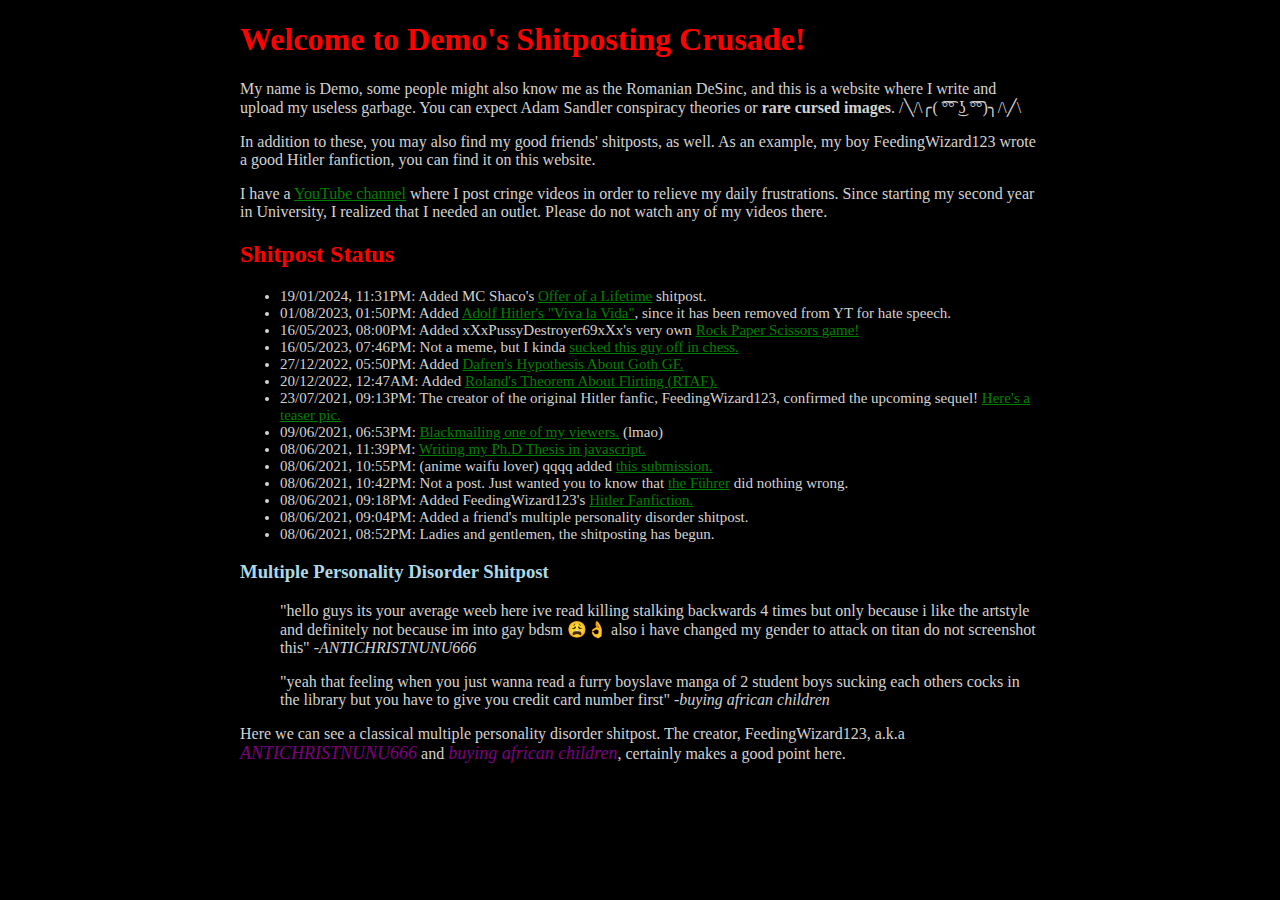
<file: index.html>
<!DOCTYPE html>

<html lang="en">

    <head>

        <title>Demo's Shitposting Crusade</title>
        <link rel='stylesheet' type='text/css' href="style.css">
        <link rel="icon" type="image/x-icon" href="/pix/favicon.png">
        <meta charset="utf-8">

        <style type="text/css">
        <!--
         .tab { margin-left: 40px; }
        -->
        </style>

    </head>

    <body>

        <h1>Welcome to Demo's Shitposting Crusade!</h1>

        <p>My name is Demo, some people might also know me as the Romanian DeSinc, and this is a website where I write and upload my useless garbage. You can expect Adam Sandler conspiracy theories or <b>rare cursed images</b>. /╲/\╭( ͡°͡° ͜ʖ ͡°͡°)╮/\╱\</p>

        <p>In addition to these, you may also find my good friends' shitposts, as well. As an example, my boy FeedingWizard123 wrote a good Hitler fanfiction, you can find it on this website.</p>

        <p>I have a <a href="https://www.youtube.com/channel/UCdFVc8tTYsZQhx5FZzvNQbA">YouTube channel</a> where I post cringe videos in order to relieve my daily frustrations. Since starting my second year in University, I realized that I needed an outlet. Please do not watch any of my videos there.</p>

        <h2>Shitpost Status</h2>

        <ul>
            <li>19/01/2024, 11:31PM: Added MC Shaco's <a href="sub/car_shitpost.html">Offer of a Lifetime</a> shitpost.</li>
            <li>01/08/2023, 01:50PM: Added <a href="vid/viva_la_adolf.mp4">Adolf Hitler's "Viva la Vida"</a>, since it has been removed from YT for hate speech.</li>
            <li>16/05/2023, 08:00PM: Added xXxPussyDestroyer69xXx's very own <a href="sub/rock_paper_scissors/rock_paper_scissors.html">Rock Paper Scissors game!</a></li>
            <li>16/05/2023, 07:46PM: Not a meme, but I kinda <a href="sub/perfect_chess.html">sucked this guy off in chess.</a></li>
            <li>27/12/2022, 05:50PM: Added <a href="sub/goth_gf_myth.html">Dafren's Hypothesis About Goth GF.</a></li>
            <li>20/12/2022, 12:47AM: Added <a href="sub/rtaf.html">Roland's Theorem About Flirting (RTAF).</a></li>
            <li>23/07/2021, 09:13PM: The creator of the original Hitler fanfic, FeedingWizard123, confirmed the upcoming sequel! <a href="pix/hitler_nein.jpg">Here's a teaser pic.</a></li>
            <li>09/06/2021, 06:53PM: <a href="sub/blackmail.html">Blackmailing one of my viewers.</a> (lmao)</li>
            <li>08/06/2021, 11:39PM: <a href="https://www.youtube.com/watch?v=lJwnii5m6q4">Writing my Ph.D Thesis in javascript.</a></li>
            <li>08/06/2021, 10:55PM: (anime waifu lover) qqqq added <a href="pix/weak_fear_strong.jpg">this submission.</a></li>
            <li>08/06/2021, 10:42PM: Not a post. Just wanted you to know that <a href="pix/peep_the_fade.png">the Führer</a> did nothing wrong.</li>
            <li>08/06/2021, 09:18PM: Added FeedingWizard123's <a href="sub/hitler_fanfic.html">Hitler Fanfiction.</a></li>
            <li>08/06/2021, 09:04PM: Added a friend's multiple personality disorder shitpost.</li>
            <li>08/06/2021, 08:52PM: Ladies and gentlemen, the shitposting has begun.</li>
        </ul>

        <h3>Multiple Personality Disorder Shitpost</h3>

        <p class="tab">"hello guys its your average weeb here ive read killing stalking backwards 4 times but only because i like the artstyle and definitely not because im into gay bdsm 😩👌 also i have changed my gender to attack on titan do not screenshot this" -<i>ANTICHRISTNUNU666</i></p>

        <p class="tab">"yeah that feeling when you just wanna read a furry boyslave manga of 2 student boys sucking each others cocks in the library but you have to give you credit card number first" -<i>buying african children</i></p>

        <p>Here we can see a classical multiple personality disorder shitpost. The creator, FeedingWizard123, a.k.a <em>ANTICHRISTNUNU666</em> and <em>buying african children</em>, certainly makes a good point here.</p>

    </body>

</html>
</file>
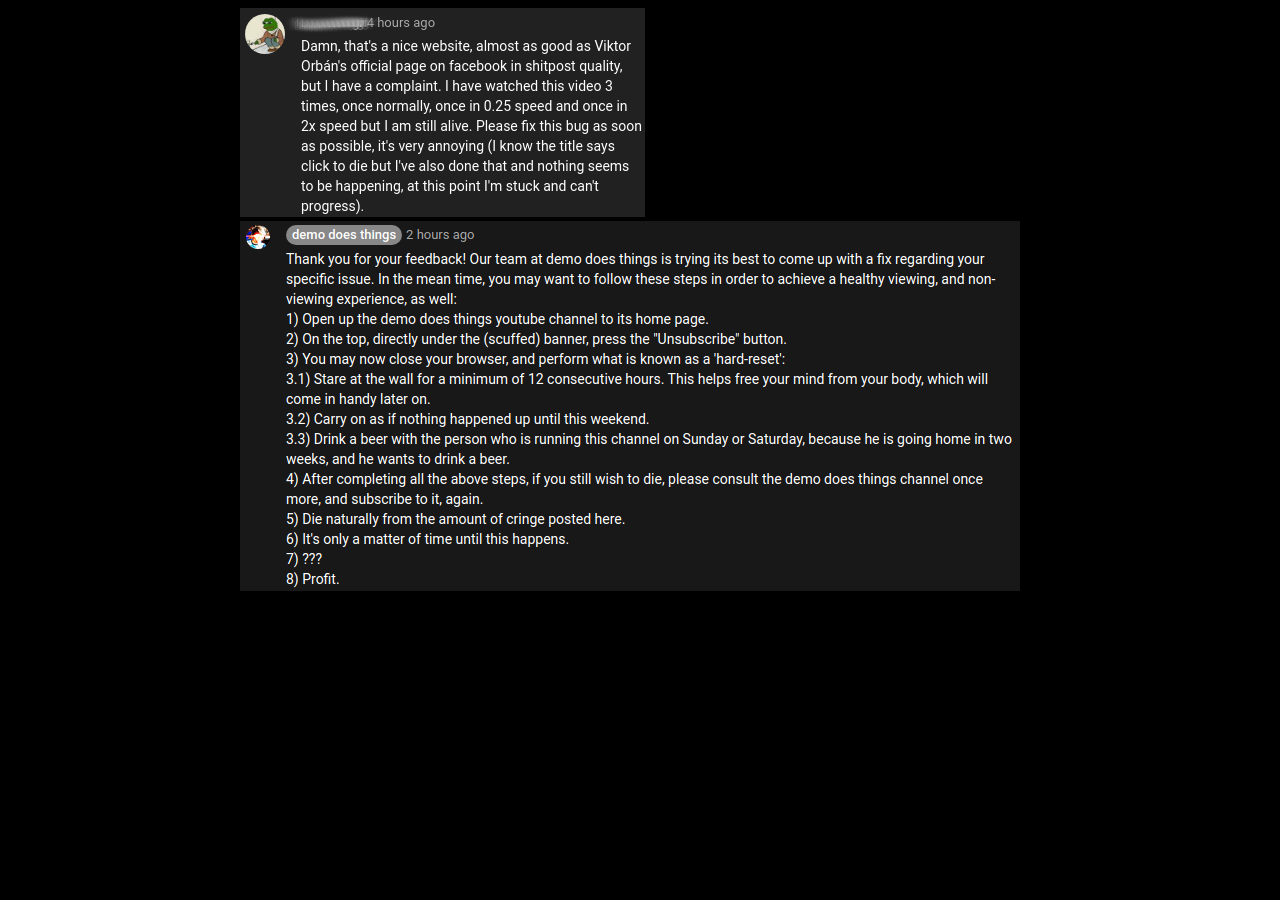
<file: blackmail.html>
<!DOCTYPE html>

<html lang="en">

    <head>

        <title>Demo's Shitposting Crusade</title>
        <link rel='stylesheet' type='text/css' href="style.css">
        <meta charset="utf-8">

        <style type="text/css">
        <!--
         .tab { margin-left: 40px; }
        -->
        </style>

    </head>

    <body>

        <img src="pix/comment.png">

        <img src="pix/comment_reply.png">

    </body>

</html>
</file>
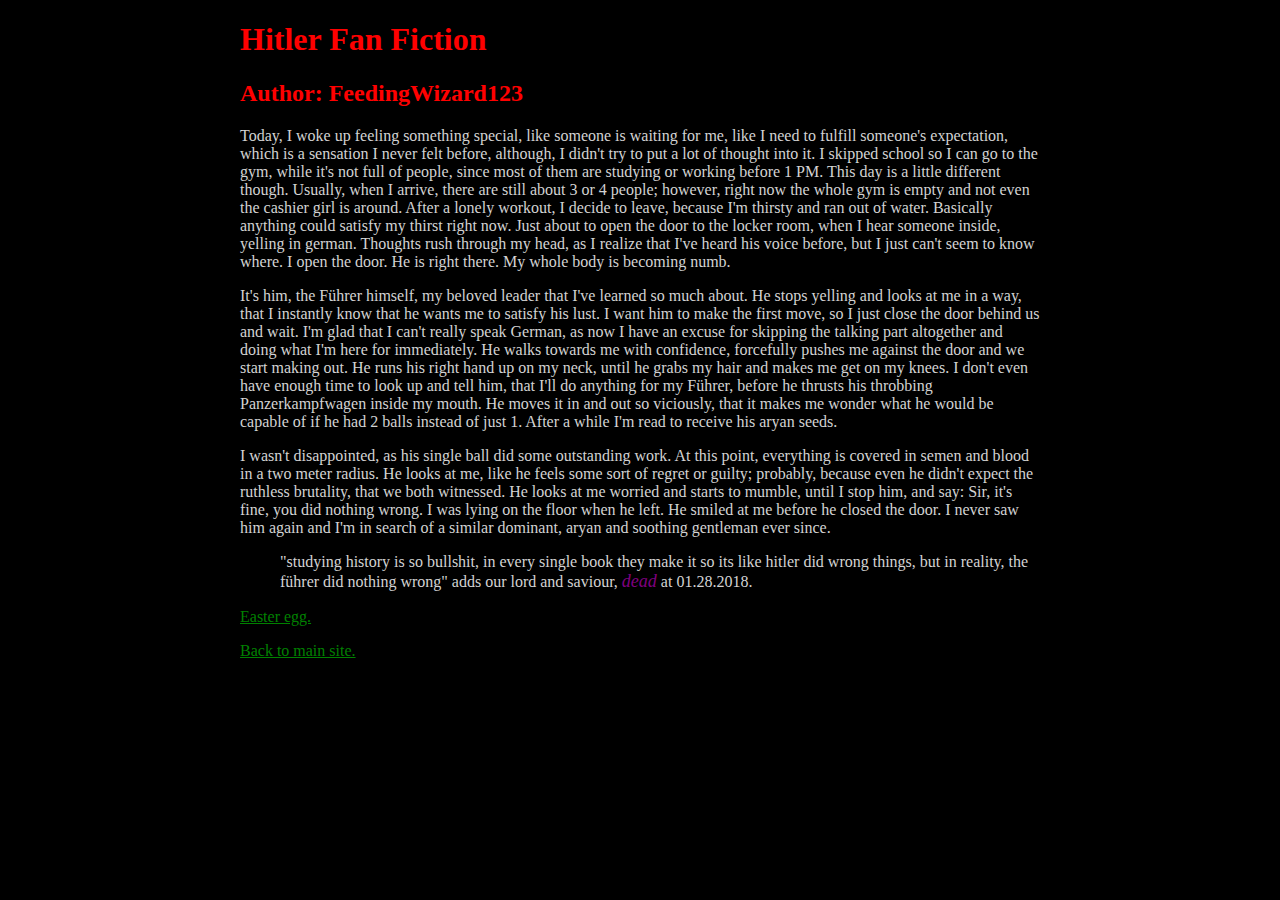
<file: hitler_fanfic.html>
<!DOCTYPE html>

<html lang="en">

    <head>

        <title>Demo's Shitposting Crusade</title>
        <link rel='stylesheet' type='text/css' href="style.css">
        <meta charset="utf-8">

        <style type="text/css">
        <!--
         .tab { margin-left: 40px; }
        -->
        </style>

    </head>

    <body>

        <h1>Hitler Fan Fiction</h1>

        <h2>Author: FeedingWizard123</h2>

        <p>Today, I woke up feeling something special, like someone is waiting for me, like I need to fulfill someone's expectation, which is a sensation I never felt before, although, I didn't try to put a lot of thought into it. I skipped school so I can go to the gym, while it's not full of people, since most of them are studying or working before 1 PM. This day is a little different though. Usually, when I arrive, there are still about 3 or 4 people; however, right now the whole gym is empty and not even the cashier girl is around. After a lonely workout, I decide to leave, because I'm thirsty and ran out of water. Basically anything could satisfy my thirst right now. Just about to open the door to the locker room, when I hear someone inside, yelling in german. Thoughts rush through my head, as I realize that I've heard his voice before, but I just can't seem to know where. I open the door. He is right there. My whole body is becoming numb.</p>

        <p>It's him, the Führer himself, my beloved leader that I've learned so much about. He stops yelling and looks at me in a way, that I instantly know that he wants me to satisfy his lust. I want him to make the first move, so I just close the door behind us and wait. I'm glad that I can't really speak German, as now I have an excuse for skipping the talking part altogether and doing what I'm here for immediately. He walks towards me with confidence, forcefully pushes me against the door and we start making out. He runs his right hand up on my neck, until he grabs my hair and makes me get on my knees. I don't even have enough time to look up and tell him, that I'll do anything for my Führer, before he thrusts his throbbing Panzerkampfwagen inside my mouth. He moves it in and out so viciously, that it makes me wonder what he would be capable of if he had 2 balls instead of just 1. After a while I'm read to receive his aryan seeds.</p>

        <p>I wasn't disappointed, as his single ball did some outstanding work. At this point, everything is covered in semen and blood in a two meter radius. He looks at me, like he feels some sort of regret or guilty; probably, because even he didn't expect the ruthless brutality, that we both witnessed. He looks at me worried and starts to mumble, until I stop him, and say: Sir, it's fine, you did nothing wrong. I was lying on the floor when he left. He smiled at me before he closed the door. I never saw him again and I'm in search of a similar dominant, aryan and soothing gentleman ever since.</p>

        <p class="tab">"studying history is so bullshit, in every single book they make it so its like hitler did wrong things, but in reality, the führer did nothing wrong" adds our lord and saviour, <em>dead</em> at 01.28.2018.</p>

        <p><a href="pix/easter_egg.jpg">Easter egg.</a></p>

        <p><a href="index.html">Back to main site.</a></p>

    <body>

<html>
</file>
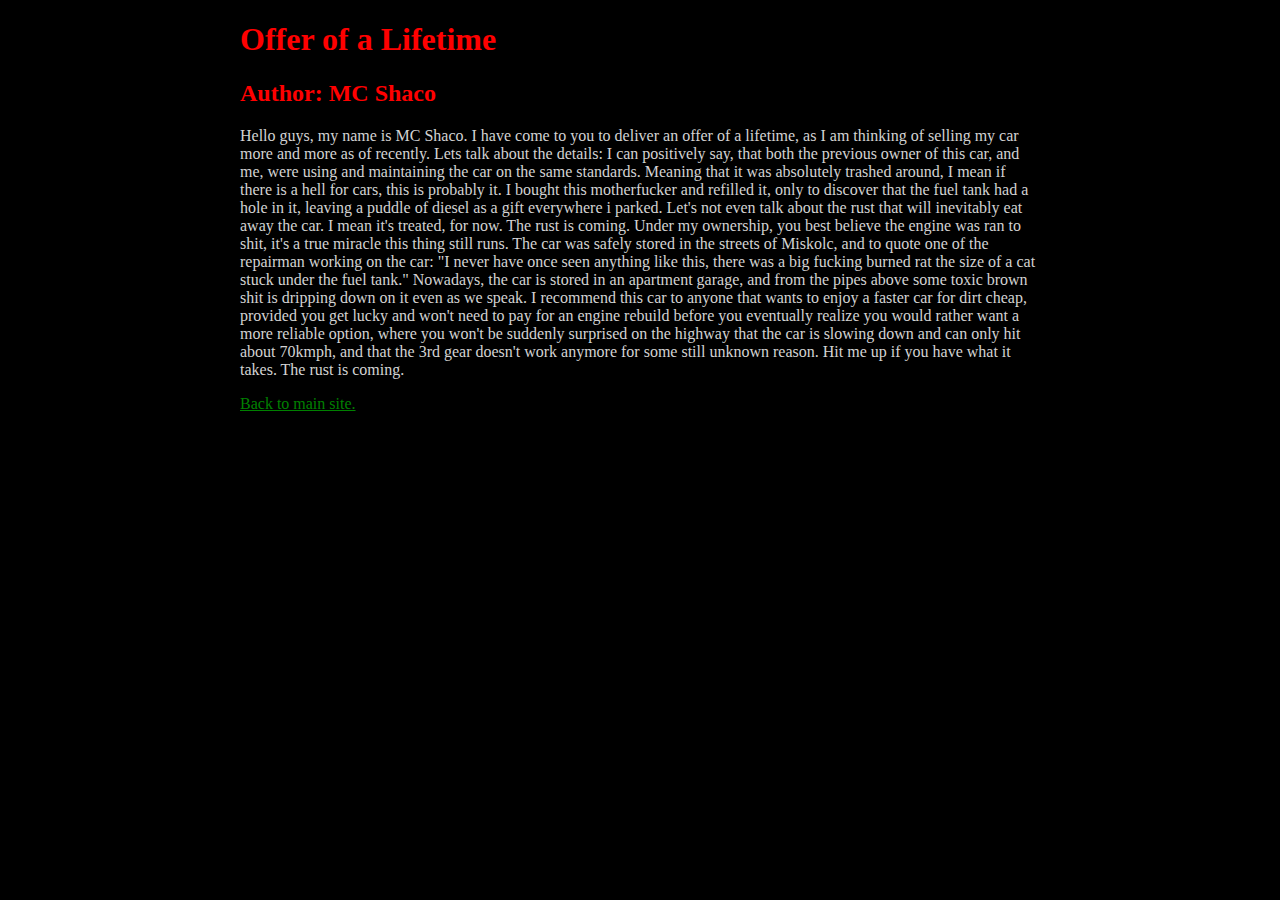
<file: sub/car_shitpost.html>
<!DOCTYPE html>

<html lang="en">

    <head>

        <title>Offer of a Lifetime</title>
        <link rel='stylesheet' type='text/css' href="../style.css">
        <meta charset="utf-8">

        <style type="text/css">
        <!--
         .tab { margin-left: 40px; }
        -->
        </style>

    </head>

    <body>

        <h1>Offer of a Lifetime</h1>

        <h2>Author: MC Shaco</h2>

        <p>Hello guys, my name is MC Shaco. I have come to you to deliver an offer of a lifetime, as I am thinking of selling my car more and more as of recently. Lets talk about the details: I can positively say, that both the previous owner of this car, and me, were using and maintaining the car on the same standards. Meaning that it was absolutely trashed around, I mean if there is a hell for cars, this is probably it. I bought this motherfucker and refilled it, only to discover that the fuel tank had a hole in it, leaving a puddle of diesel as a gift everywhere i parked. Let's not even talk about the rust that will inevitably eat away the car. I mean it's treated, for now. The rust is coming. Under my ownership, you best believe the engine was ran to shit, it's a true miracle this thing still runs. The car was safely stored in the streets of Miskolc, and to quote one of the repairman working on the car: "I never have once seen anything like this, there was a big fucking burned rat the size of a cat stuck under the fuel tank." Nowadays, the car is stored in an apartment garage, and from the pipes above some toxic brown shit is dripping down on it even as we speak. I recommend this car to anyone that wants to enjoy a faster car for dirt cheap, provided you get lucky and won't need to pay for an engine rebuild before you eventually realize you would rather want a more reliable option, where you won't be suddenly surprised on the highway that the car is slowing down and can only hit about 70kmph, and that the 3rd gear doesn't work anymore for some still unknown reason. Hit me up if you have what it takes. The rust is coming.</p>

        <p><a href="../index.html">Back to main site.</a></p>

    <body>

<html>
</file>
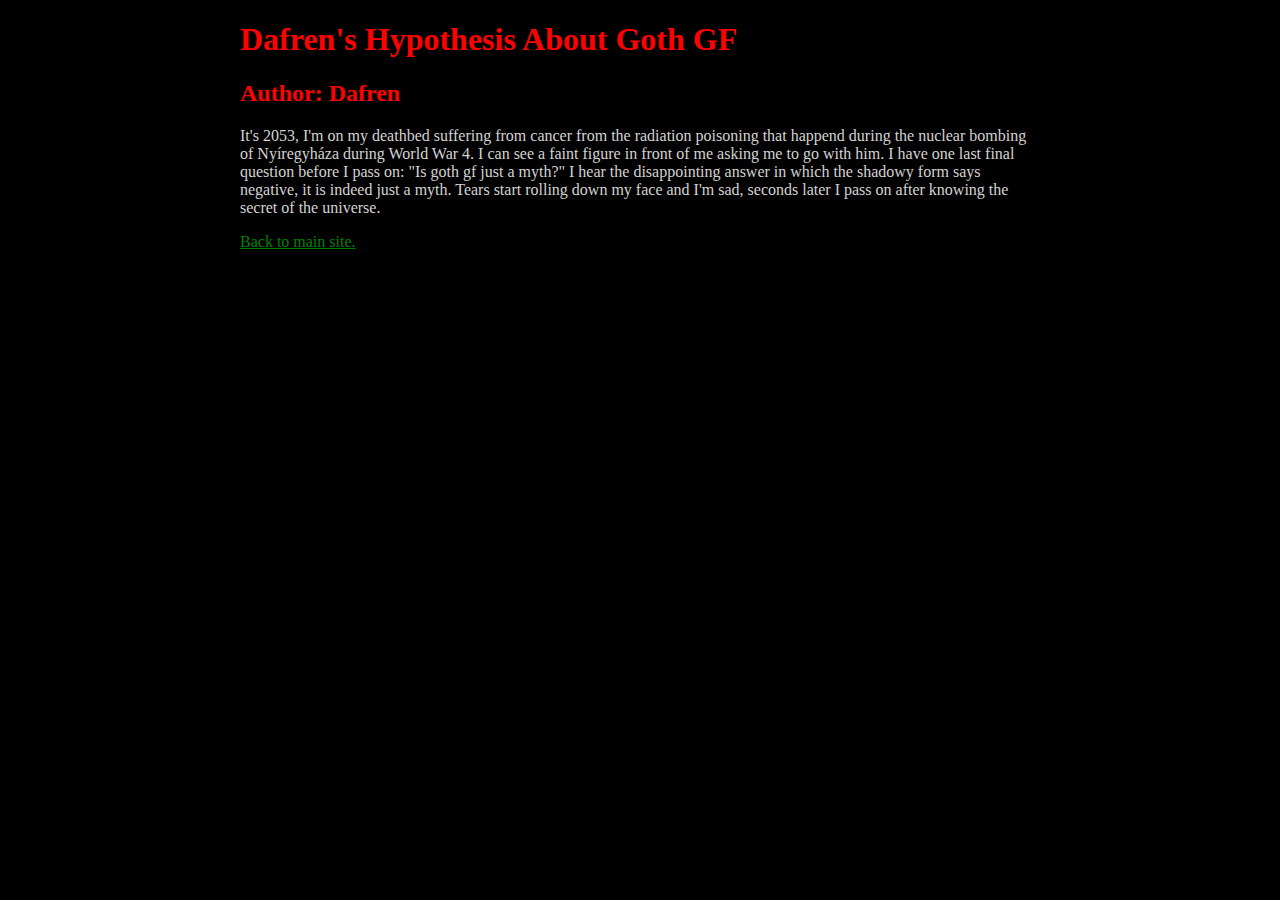
<file: sub/goth_gf_myth.html>
<!DOCTYPE html>

<html lang="en">

    <head>

        <title>Dafren's Hypothesis About Goth GF</title>
        <link rel='stylesheet' type='text/css' href="../style.css">
        <meta charset="utf-8">

        <style type="text/css">
        <!--
         .tab { margin-left: 40px; }
        -->
        </style>

    </head>

    <body>

        <h1>Dafren's Hypothesis About Goth GF</h1>

        <h2>Author: Dafren</h2>

        <p>It's 2053, I'm on my deathbed suffering from cancer from the radiation poisoning that happend during the nuclear bombing of Nyíregyháza during World War 4. I can see a faint figure in front of me asking me to go with him. I have one last final question before I pass on: "Is goth gf just a myth?" I hear the disappointing answer in which the shadowy form says negative, it is indeed just a myth. Tears start rolling down my face and I'm sad, seconds later I pass on after knowing the secret of the universe.</p>

        <p><a href="../index.html">Back to main site.</a></p>

    <body>

<html>
</file>
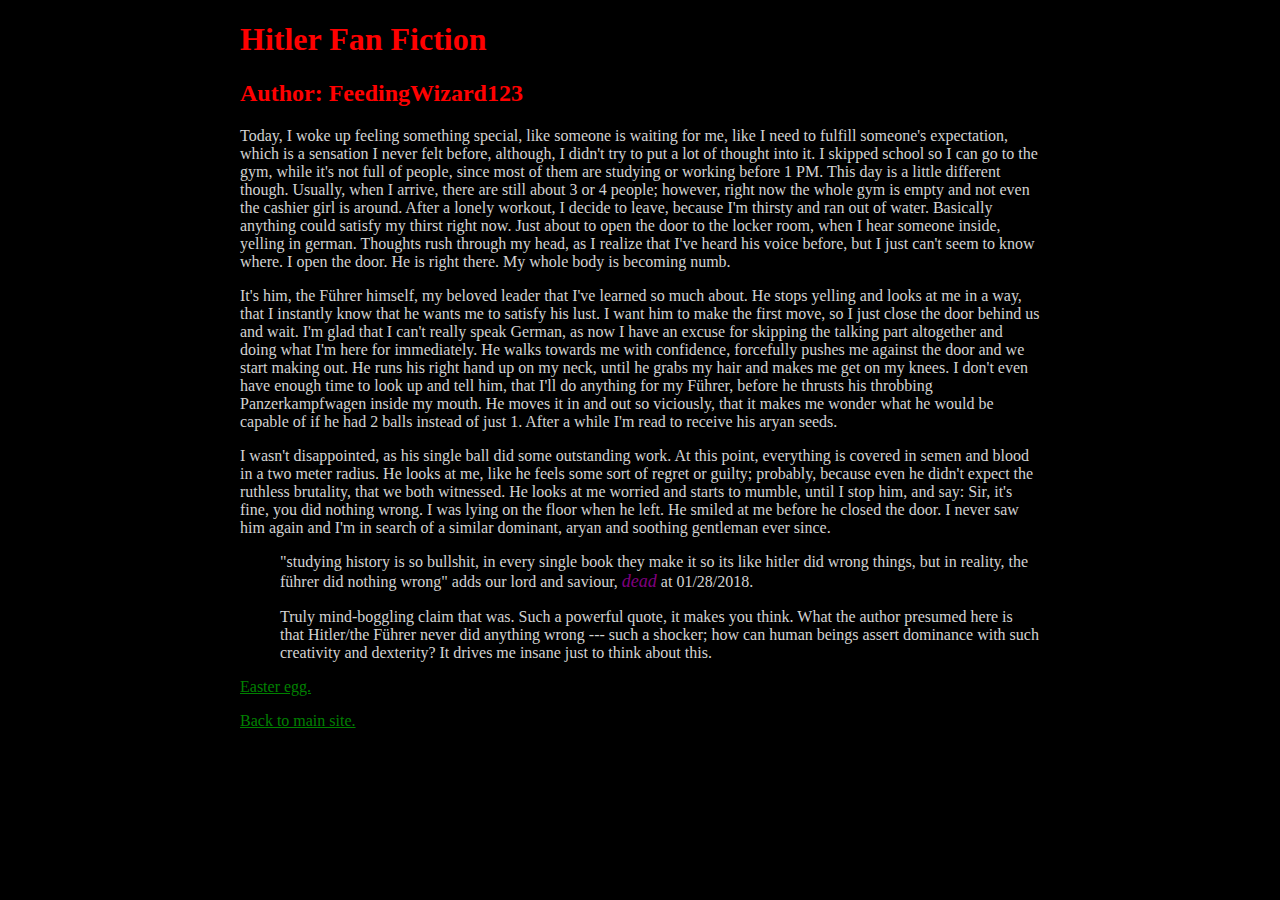
<file: sub/hitler_fanfic.html>
<!DOCTYPE html>

<html lang="en">

    <head>

        <title>FeedingWizard123's Hitler Fan Fiction</title>
        <link rel='stylesheet' type='text/css' href="../style.css">
        <meta charset="utf-8">

        <style type="text/css">
        <!--
         .tab { margin-left: 40px; }
        -->
        </style>

    </head>

    <body>

        <h1>Hitler Fan Fiction</h1>

        <h2>Author: FeedingWizard123</h2>

        <p>Today, I woke up feeling something special, like someone is waiting for me, like I need to fulfill someone's expectation, which is a sensation I never felt before, although, I didn't try to put a lot of thought into it. I skipped school so I can go to the gym, while it's not full of people, since most of them are studying or working before 1 PM. This day is a little different though. Usually, when I arrive, there are still about 3 or 4 people; however, right now the whole gym is empty and not even the cashier girl is around. After a lonely workout, I decide to leave, because I'm thirsty and ran out of water. Basically anything could satisfy my thirst right now. Just about to open the door to the locker room, when I hear someone inside, yelling in german. Thoughts rush through my head, as I realize that I've heard his voice before, but I just can't seem to know where. I open the door. He is right there. My whole body is becoming numb.</p>

        <p>It's him, the Führer himself, my beloved leader that I've learned so much about. He stops yelling and looks at me in a way, that I instantly know that he wants me to satisfy his lust. I want him to make the first move, so I just close the door behind us and wait. I'm glad that I can't really speak German, as now I have an excuse for skipping the talking part altogether and doing what I'm here for immediately. He walks towards me with confidence, forcefully pushes me against the door and we start making out. He runs his right hand up on my neck, until he grabs my hair and makes me get on my knees. I don't even have enough time to look up and tell him, that I'll do anything for my Führer, before he thrusts his throbbing Panzerkampfwagen inside my mouth. He moves it in and out so viciously, that it makes me wonder what he would be capable of if he had 2 balls instead of just 1. After a while I'm read to receive his aryan seeds.</p>

        <p>I wasn't disappointed, as his single ball did some outstanding work. At this point, everything is covered in semen and blood in a two meter radius. He looks at me, like he feels some sort of regret or guilty; probably, because even he didn't expect the ruthless brutality, that we both witnessed. He looks at me worried and starts to mumble, until I stop him, and say: Sir, it's fine, you did nothing wrong. I was lying on the floor when he left. He smiled at me before he closed the door. I never saw him again and I'm in search of a similar dominant, aryan and soothing gentleman ever since.</p>

        <p class="tab">"studying history is so bullshit, in every single book they make it so its like hitler did wrong things, but in reality, the führer did nothing wrong" adds our lord and saviour, <em>dead</em> at 01/28/2018.</p>

        <p class="tab">Truly mind-boggling claim that was. Such a powerful quote, it makes you think. What the author presumed here is that Hitler/the Führer never did anything wrong --- such a shocker; how can human beings assert dominance with such creativity and dexterity? It drives me insane just to think about this.</p>

        <p><a href="../pix/easter_egg.jpg">Easter egg.</a></p>

        <p><a href="../index.html">Back to main site.</a></p>

    <body>

<html>
</file>
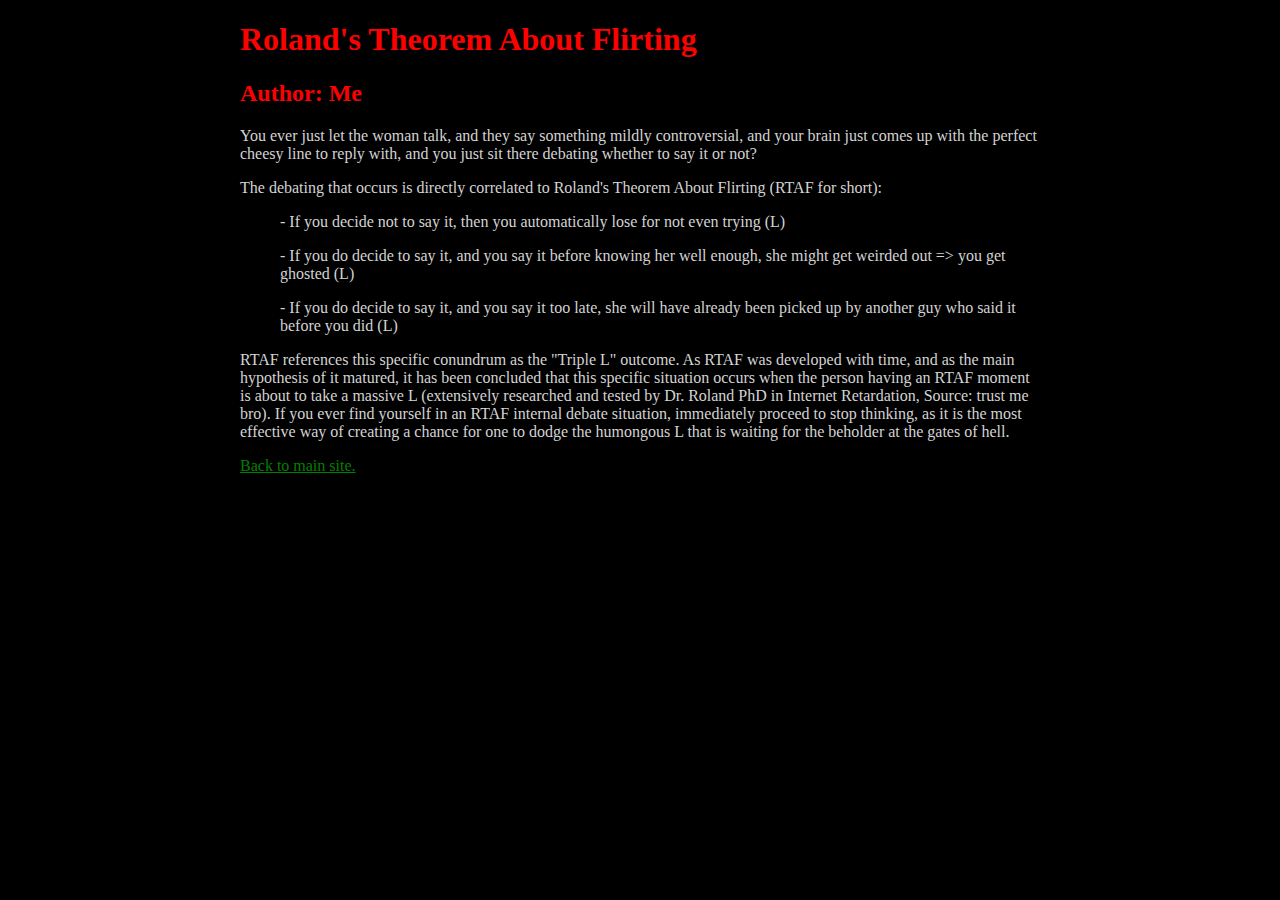
<file: sub/rtaf.html>
<!DOCTYPE html>

<html lang="en">

    <head>

        <title>Roland's Theorem About Flirting</title>
        <link rel='stylesheet' type='text/css' href="../style.css">
        <meta charset="utf-8">

        <style type="text/css">
        <!--
         .tab { margin-left: 40px; }
        -->
        </style>

    </head>

    <body>

        <h1>Roland's Theorem About Flirting</h1>

        <h2>Author: Me</h2>

        <p>You ever just let the woman talk, and they say something mildly controversial, and your brain just comes up with the perfect cheesy line to reply with, and you just sit there debating whether to say it or not?</p>

        <p>The debating that occurs is directly correlated to Roland's Theorem About Flirting (RTAF for short):</p>

        <p class="tab">- If you decide not to say it, then you automatically lose for not even trying (L)</p>

        <p class="tab">- If you do decide to say it, and you say it before knowing her well enough, she might get weirded out => you get ghosted (L)</p>

        <p class="tab">- If you do decide to say it, and you say it too late, she will have already been picked up by another guy who said it before you did (L)</p>

        <p>RTAF references this specific conundrum as the "Triple L" outcome. As RTAF was developed with time, and as the main hypothesis of it matured, it has been concluded that this specific situation occurs when the person having an RTAF moment is about to take a massive L (extensively researched and tested by Dr. Roland PhD in Internet Retardation, Source: trust me bro). If you ever find yourself in an RTAF internal debate situation, immediately proceed to stop thinking, as it is the most effective way of creating a chance for one to dodge the humongous L that is waiting for the beholder at the gates of hell.</p>

        <p><a href="../index.html">Back to main site.</a></p>

    <body>

<html>
</file>
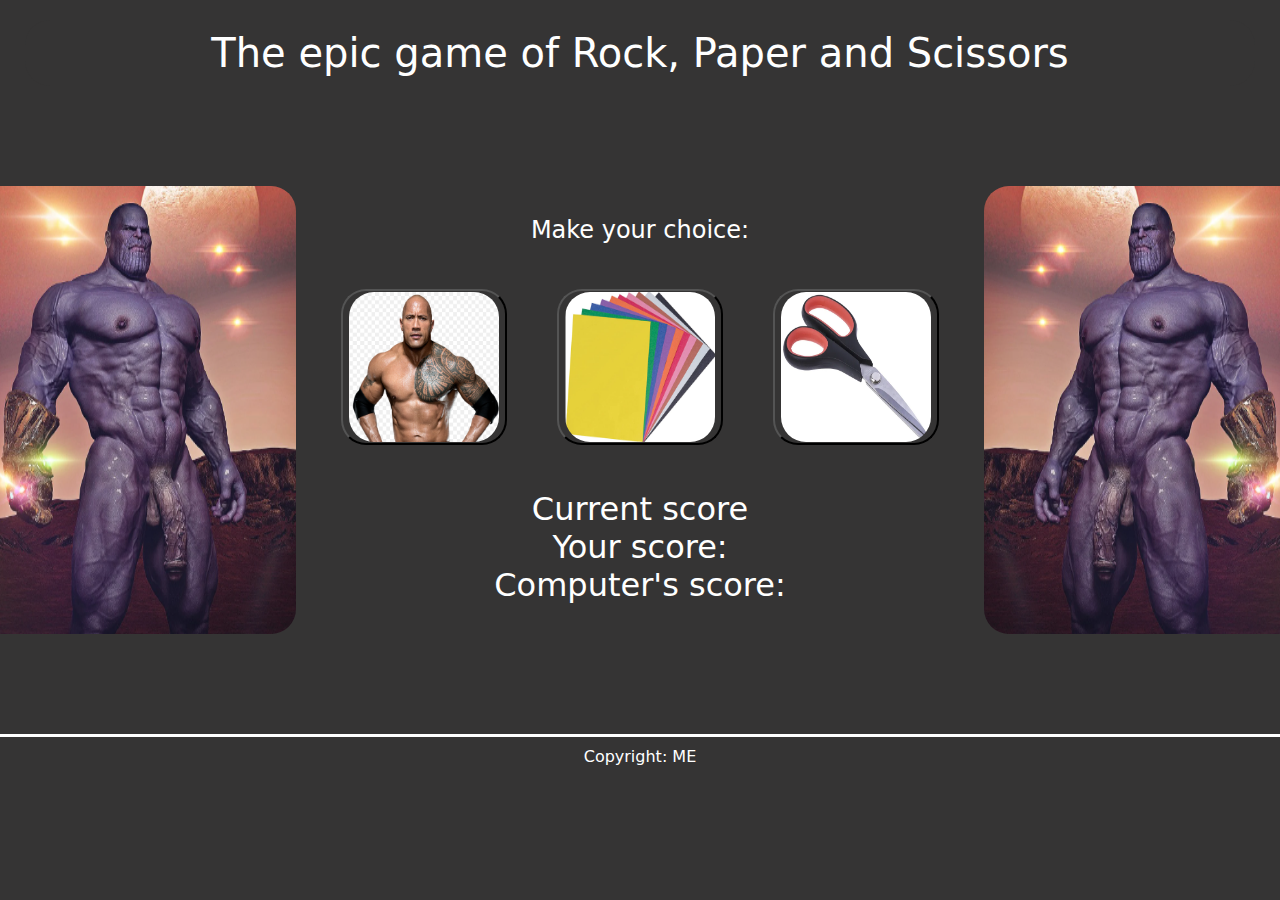
<file: sub/rock_paper_scissors/rock_paper_scissors.html>
<!DOCTYPE html>
<html lang="en">
<head>
    <meta charset="UTF-8">
    <meta http-equiv="X-UA-Compatible" content="IE=edge">
    <meta name="viewport" content="width=device-width, initial-scale=1.0">
    <title>Rock, Paper, Scissors</title>
    <link rel="stylesheet" href="style.css">
    <script src="script.js"></script>
</head>
<body>

<div class="header">The epic game of Rock, Paper and Scissors</div>

<div class="middle">
    <img class="thanosLeft" src="images/thanos.png">
    <div class="buttonInterface">
        <div class="textAboveButtons">Make your choice:</div>
    <div class="buttonsToClick">
        <button class="rockImage" onclick="clickedRock()">
            <img class="btnImages" src="images/rock.png">
        </button>
        <button class="paperImage" onclick="clickedPaper()">
            <img class="btnImages" src="images/paper.png">
        </button>
        <button class="scissorsImage" onclick="clickedScissors()">
            <img class="btnImages" src="images/scissors.png">
        </button>
    </div>
    <div class="liveScore">Current score
        <div> Your score: <span id="playerScore"></span></div>
        <div>Computer's score: <span id="computerScore"></span></div>
    </div>
    </div>
    <img class="thanosRight" src="images/thanos.png">
</div>

<div class="footer">Copyright: ME</div>
 
</body>
</html>
</file>
<file: style.css>
body {
    color: lightgrey;
    background: black;
    max-width: 800px;
    margin-left: auto;
    margin-right: auto;
}

h1 {
    color: red;
}

h2 {
    color: red;
}

h3 {
    color: lightblue;
}

em {
    font-size: large;
    color: purple;
}

li {
    font-size: 15px;
}

a {
    color: green;
}
</file>
<file: sub/rock_paper_scissors/style.css>
* {
    font-family: system-ui, -apple-system, BlinkMacSystemFont, 'Segoe UI', Roboto, Oxygen, Ubuntu, Cantarell, 'Open Sans', 'Helvetica Neue', sans-serif;
    background-color: rgb(53, 52, 52);
    color: white;
}

body {
    margin: 0;
}

a {
    text-decoration: none;
}

.header {
    display: flex;
    justify-content: center;
    margin: 20px 25px;
    font-size: 2.5em;
    border-radius:25px;
    padding: 10px;
}

.middle {
    display: flex;
    justify-content: center;
    gap: 30px;
    margin: 100px 20px;
    border-radius: 25px;
}

.thanosLeft {
    transform: scaleX(-1);
}

.buttonsToClick {
    display: flex;
    justify-content: center;
    align-items: center;
    gap: 50px;
    padding: 15px;
}

.thanosLeft,
.thanosRight {
    border-radius: 25px;
}

.btnImages {
    display: flex;
    justify-content: center;
    height: 150px;
    width: 150px;
    border-radius: 25px;
}

.btnInterface {
    display: flex;
}

.textAboveButtons {
    display: flex;
    justify-content: center;
    margin: 30px;
    font-size: 1.5em;
}

.rockImage,
.paperImage,
.scissorsImage {
    border-radius: 25px;
    cursor: pointer;
}

.liveScore {
    display: flex;
    flex-direction: column;
    justify-content: center;
    align-items: center;
    margin: 30px;
    font-size: 2em;
}

.playerScore,
.computerScore {
    font-size: 0.5em;
}

.footer {
    display: flex;
    justify-content: center;
    margin-top: 25px;
    margin-bottom: 10px;
    border-top: solid white;
    padding-top: 10px;
}
</file>
